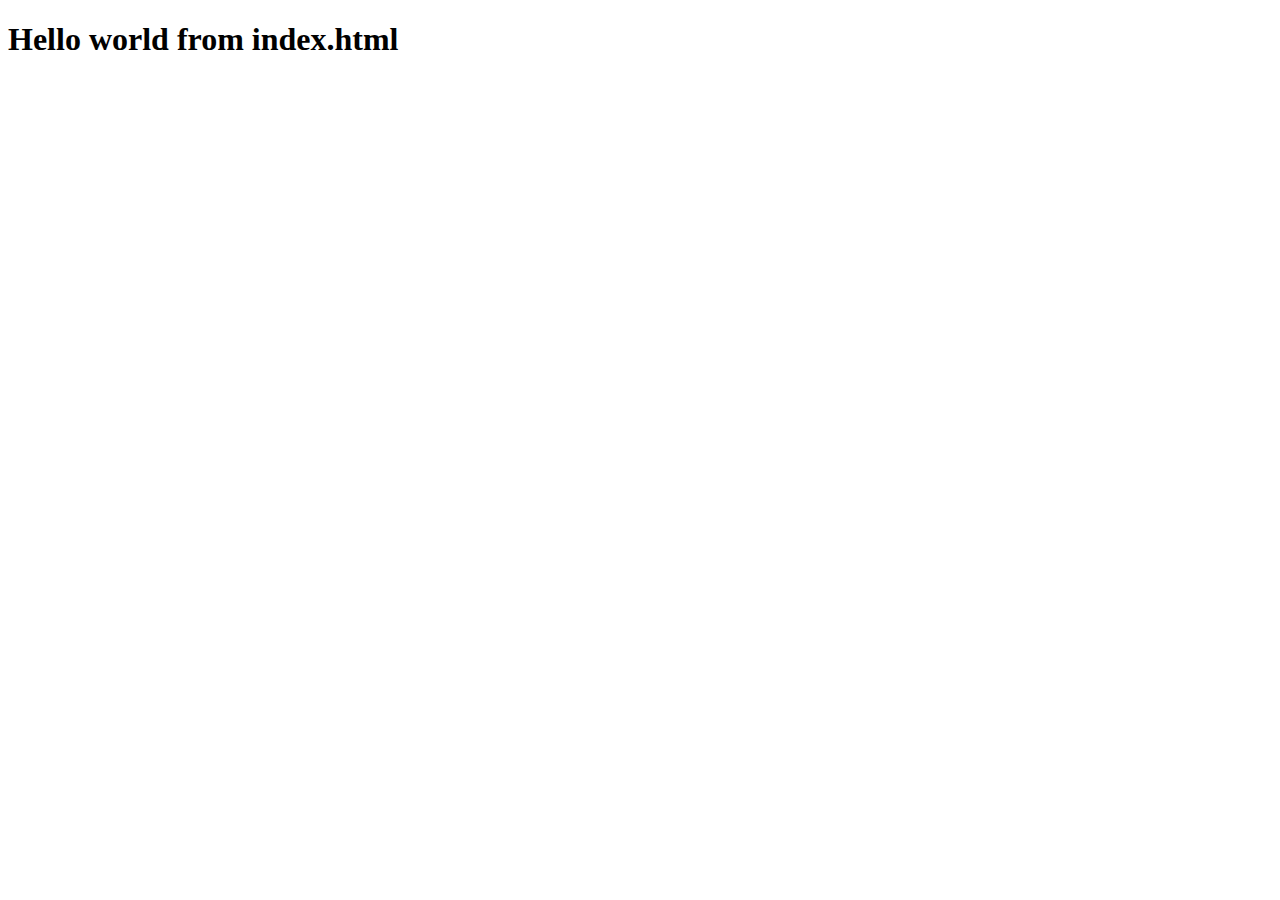
<file: Lab-1/wwwroot/index.html>
<!DOCTYPE html>
<html lang="en">
<head>
    <meta charset="UTF-8">
    <meta http-equiv="X-UA-Compatible" content="IE=edge">
    <meta name="viewport" content="width=device-width, initial-scale=1.0">
    <title>Document</title>
</head>
<body>
    <h1>Hello world from index.html</h1>
</body>
</html>
</file>
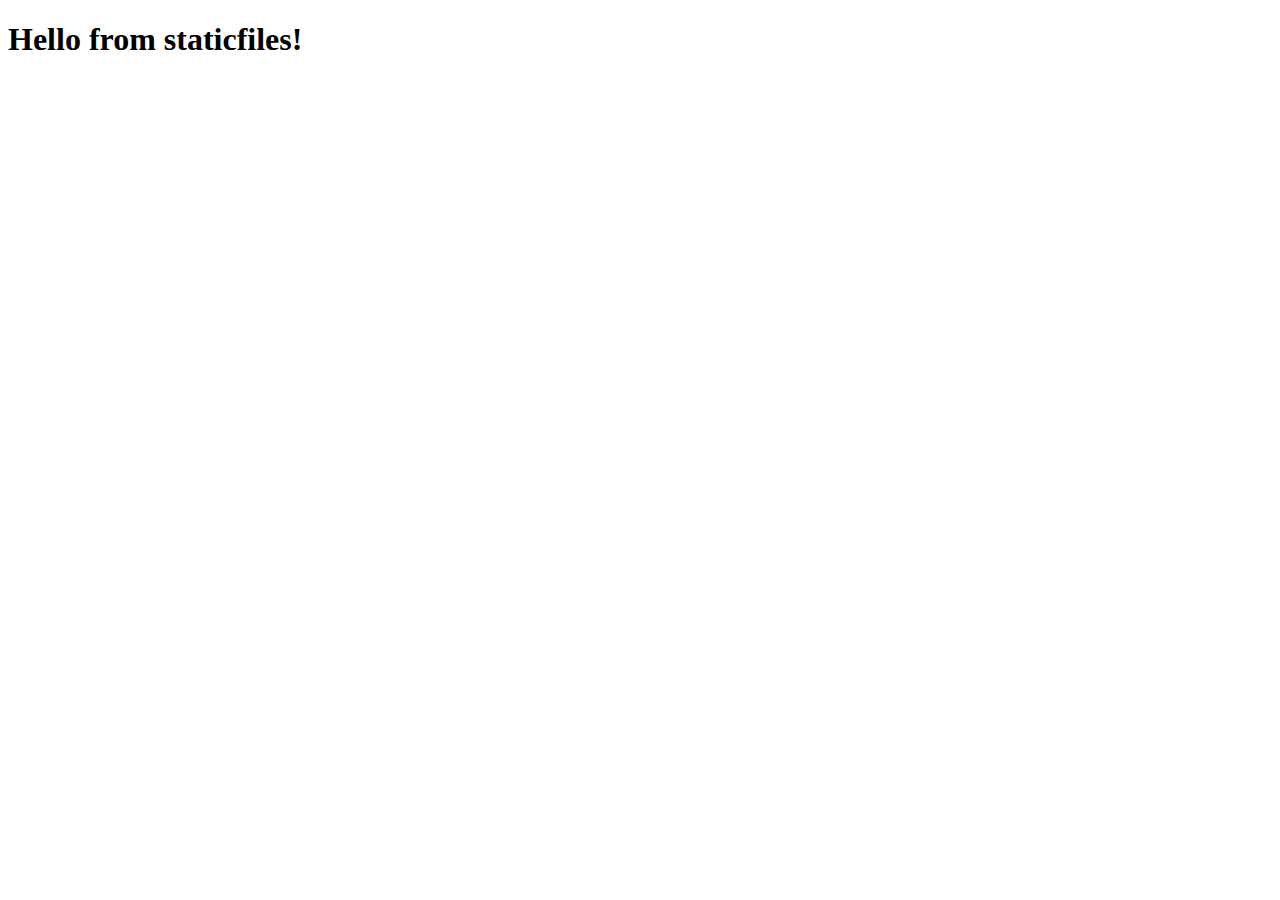
<file: Lab-1/static/files/page.html>
<!DOCTYPE html>
<html lang="en">
<head>
    <meta charset="UTF-8">
    <meta http-equiv="X-UA-Compatible" content="IE=edge">
    <meta name="viewport" content="width=device-width, initial-scale=1.0">
    <title>Document</title>
</head>
<body>
    <h1>Hello from staticfiles!</h1>
</body>
</html>
</file>
